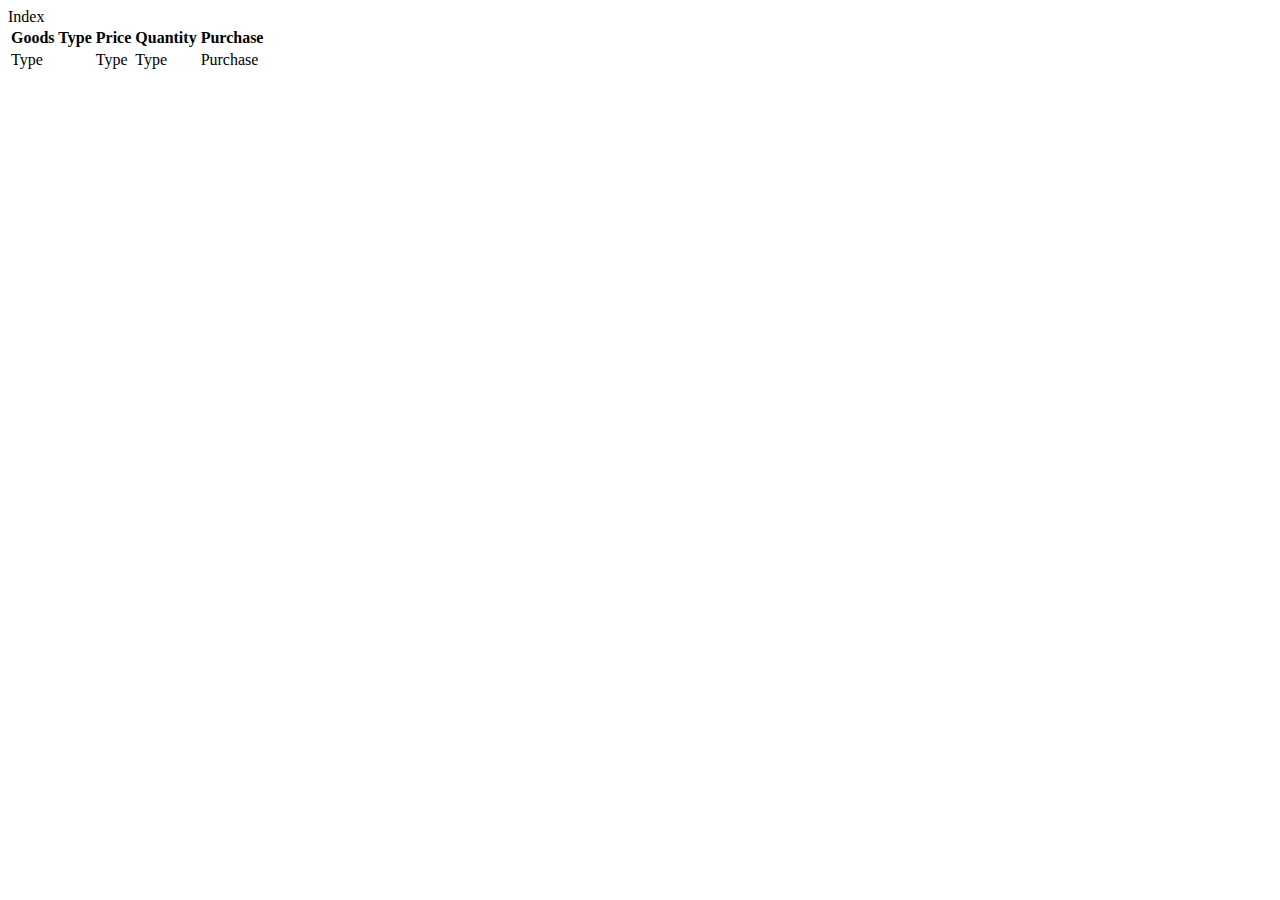
<file: customer/src/main/resources/templates/list.html>
<!DOCTYPE HTML>
<html xmlns:th="http://www.thymeleaf.org">
<link th:href="@{/style.css}" rel="stylesheet" />

<head>
    <title>Users List</title>
    <meta http-equiv="Content-Type" content="text/html; charset=UTF-8" />
</head>
<body>
<header class="header">
    <a class="dd-toggle" th:href="@{index}">Index</a>
</header>


<table class="table table-striped table-bordered table-hover">
    <thead>
    <tr>
        <th>Goods Type</th>
        <th>Price</th>
        <th>Quantity</th>
        <th>Purchase</th>
    </tr>
    </thead>
    <tbody>
    <tr th:each="goods : ${list}">
        <td th:text="${goods.goodsType}">Type</td>
        <td th:text="${goods.price}">Type</td>
        <td th:text="${goods.quantity}">Type</td>
        <td><a th:href="@{/purchase(type=${goods.goodsType})}">Purchase</a></td>
    </tr>
    </tbody>
</table>
</body>
</file>
